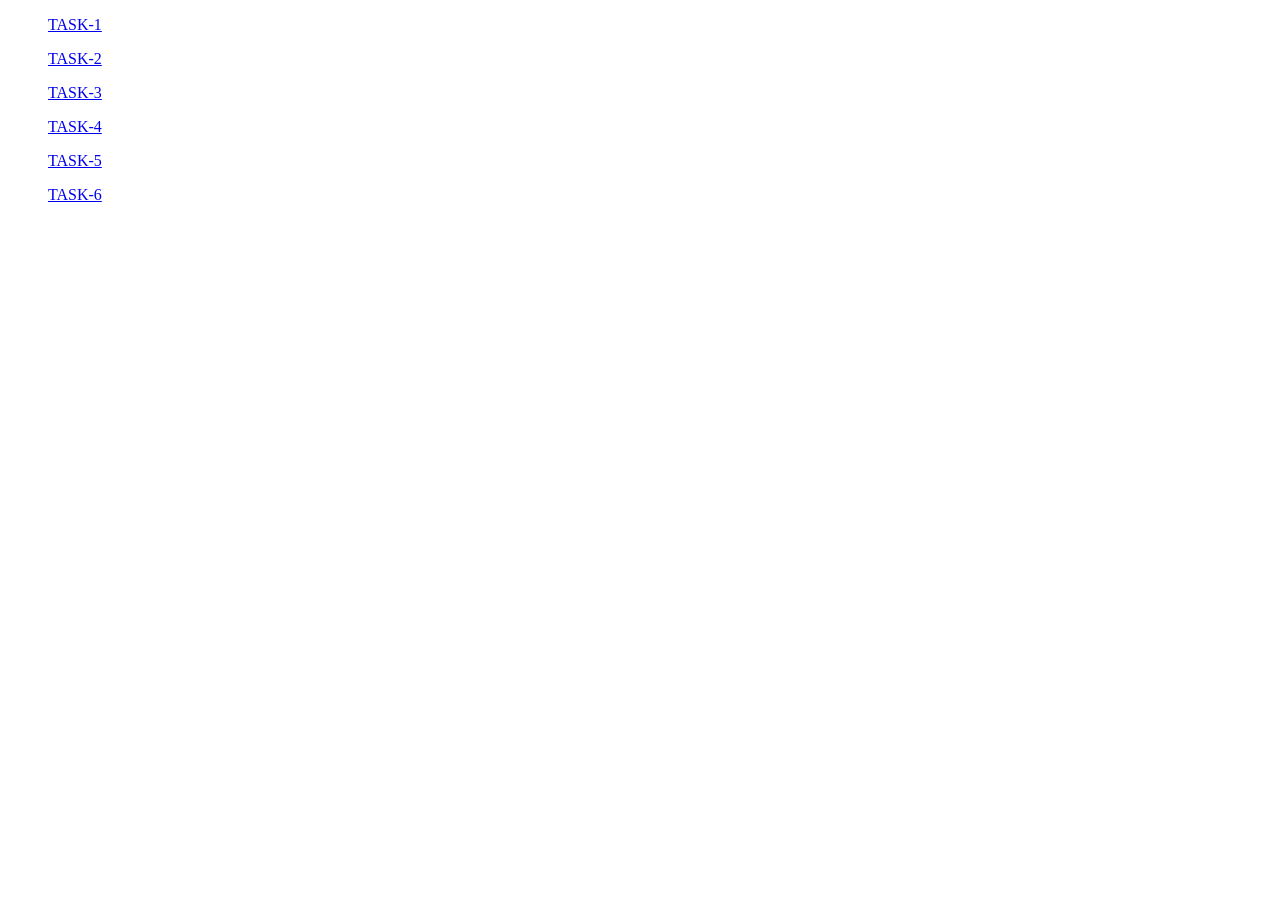
<file: index.html>
<!DOCTYPE html>
<html lang="en">
  <head>
    <meta charset="UTF-8" />
    <meta name="viewport" content="width=device-width, initial-scale=1.0" />
    <title>Homework-7</title>
  </head>
  <body>
    <ul>
      <a href="./html/task-1.html">TASK-1</a>
    </ul>
    <ul>
      <a href="./html/task-2.html">TASK-2</a>
    </ul>
    <ul>
      <a href="./html/task-3.html">TASK-3</a>
    </ul>
    <ul>
      <a href="./html/task-4.html">TASK-4</a>
    </ul>
    <ul>
      <a href="./html/task-5.html">TASK-5</a>
    </ul>
    <ul>
      <a href="./html/task-6.html">TASK-6</a>
    </ul>
  </body>
</html>
</file>
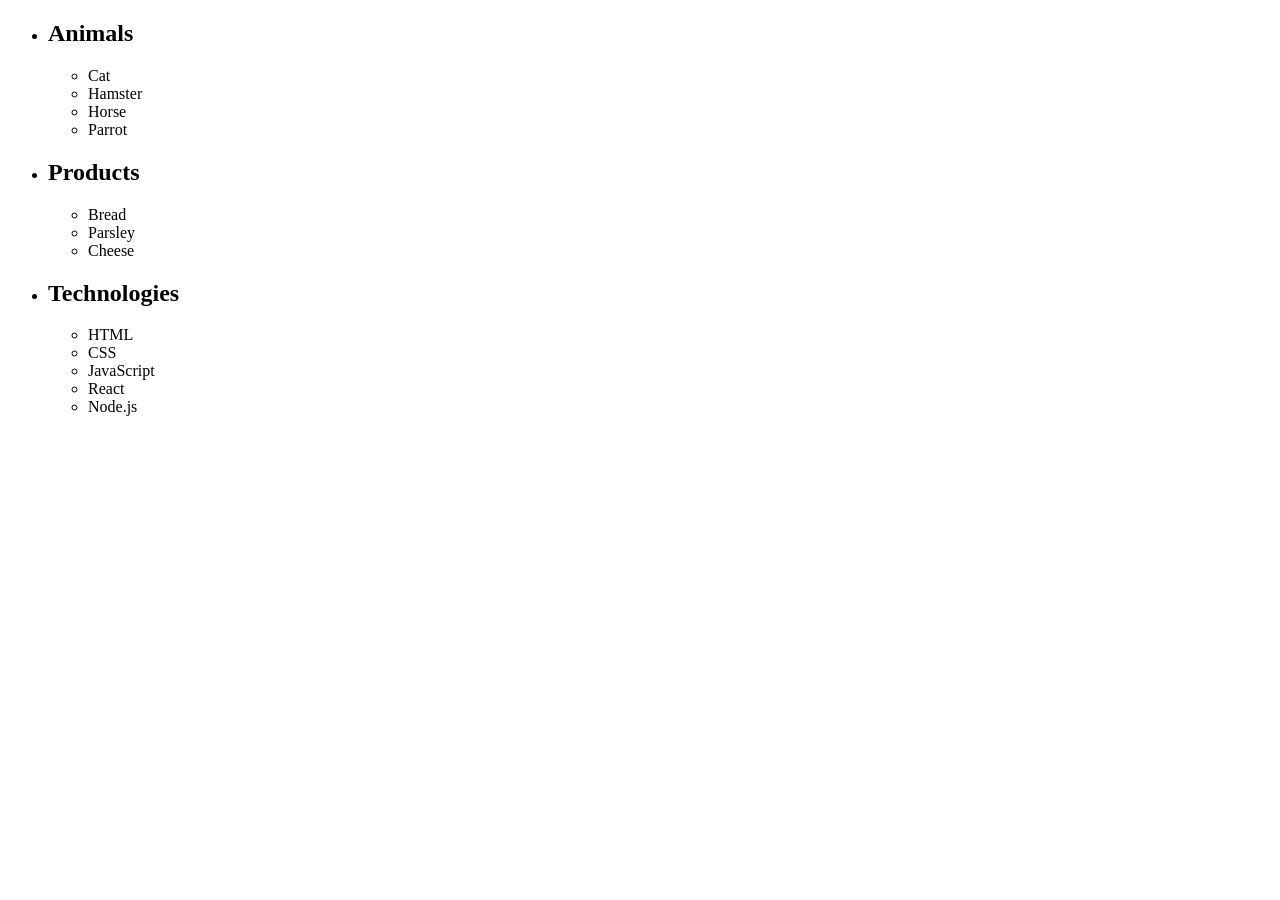
<file: html/task-1.html>
<!DOCTYPE html>
<html lang="en">
  <head>
    <meta charset="UTF-8" />
    <meta name="viewport" content="width=device-width, initial-scale=1.0" />
    <title>TASK-1</title>
    <link rel="stylesheet" href="../style.css" />
  </head>
  <body>
    <ul id="categories-ul">
      <li class="categories-li">
        <h2>Animals</h2>
        <ul>
          <li>Cat</li>
          <li>Hamster</li>
          <li>Horse</li>
          <li>Parrot</li>
        </ul>
      </li>
      <li class="categories-li">
        <h2>Products</h2>
        <ul>
          <li>Bread</li>
          <li>Parsley</li>
          <li>Cheese</li>
        </ul>
      </li>
      <li class="categories-li">
        <h2>Technologies</h2>
        <ul>
          <li>HTML</li>
          <li>CSS</li>
          <li>JavaScript</li>
          <li>React</li>
          <li>Node.js</li>
        </ul>
      </li>
    </ul>

    <script src="../js/task-1.js"></script>
  </body>
</html>
</file>
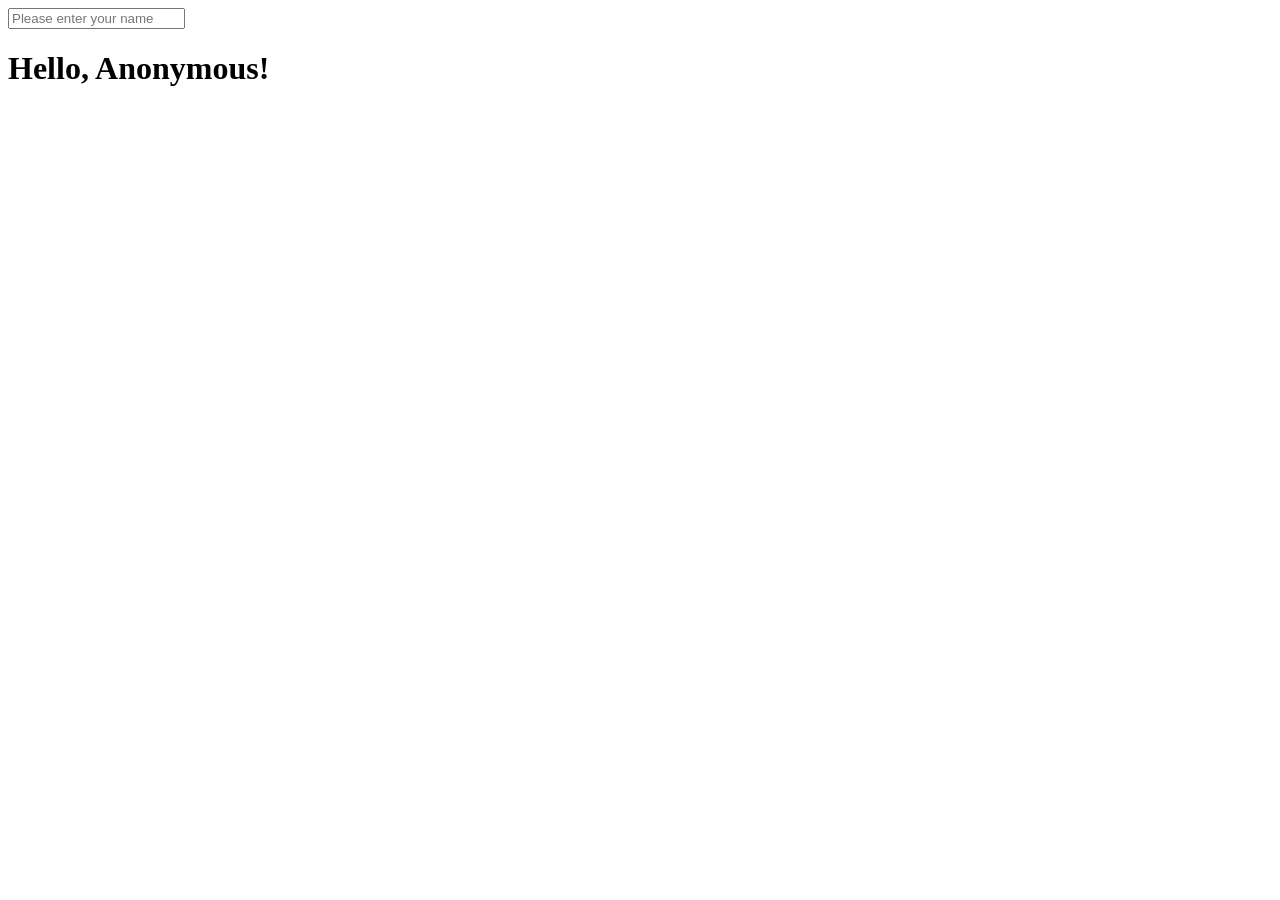
<file: html/task-3.html>
<!DOCTYPE html>
<html lang="en">
  <head>
    <meta charset="UTF-8" />
    <meta name="viewport" content="width=device-width, initial-scale=1.0" />
    <title>TASK-3</title>
    <link rel="stylesheet" href="../style.css" />
  </head>
  <body>
    <input type="text" id="name-input" placeholder="Please enter your name" />
    <h1>Hello, <span id="name-output">Anonymous</span>!</h1>

    <script src="../js/task-3.js"></script>
  </body>
</html>
</file>
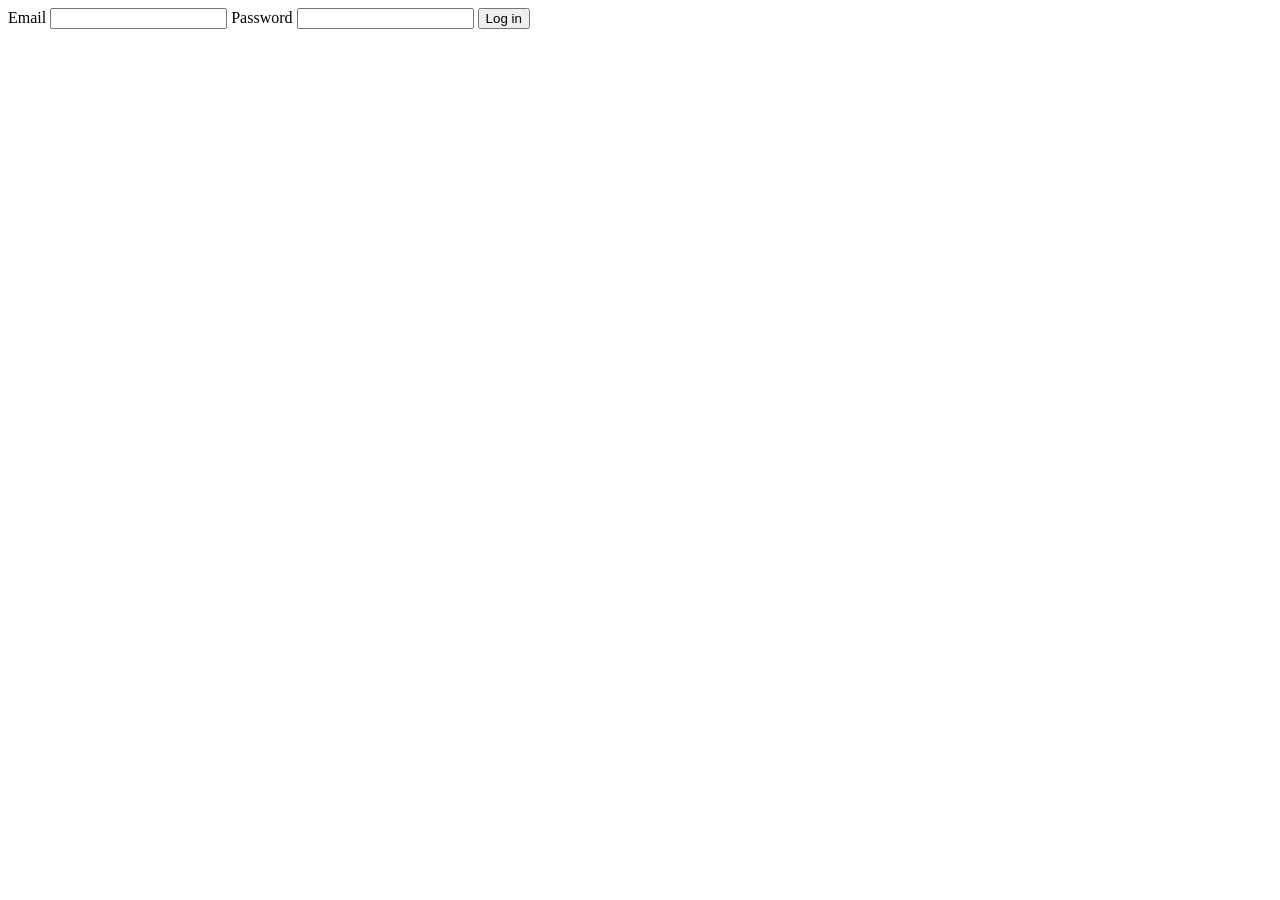
<file: html/task-4.html>
<!DOCTYPE html>
<html lang="en">
  <head>
    <meta charset="UTF-8" />
    <meta name="viewport" content="width=device-width, initial-scale=1.0" />
    <title>TASK-4</title>
  </head>
  <body>
    <form class="login-form">
      <label>
        Email
        <input type="email" name="email" />
      </label>
      <label>
        Password
        <input type="password" name="password" />
      </label>
      <button type="submit">Log in</button>
    </form>

    <script src="../js/task-4.js"></script>
  </body>
</html>
</file>
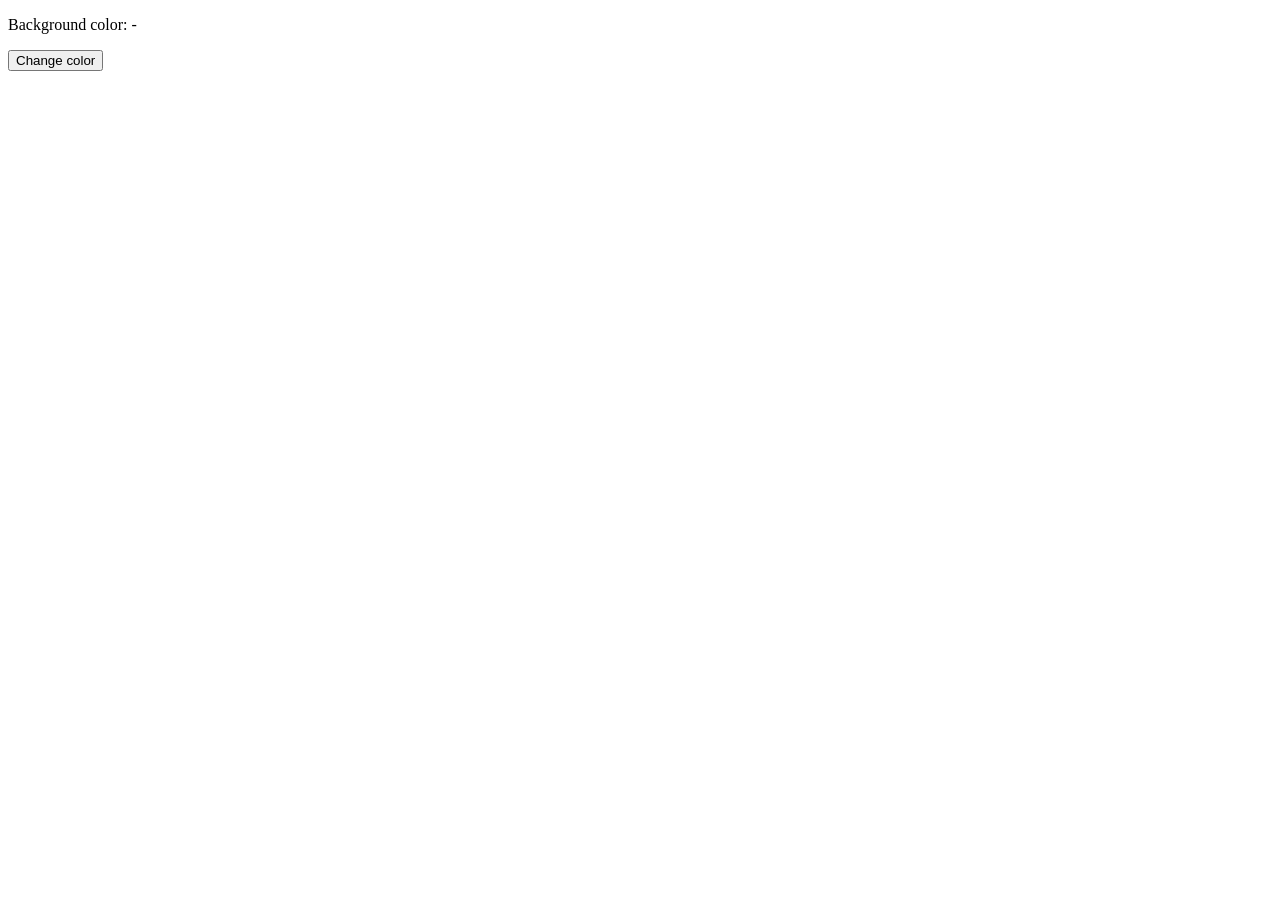
<file: html/task-5.html>
<!DOCTYPE html>
<html lang="en">
  <head>
    <meta charset="UTF-8" />
    <meta name="viewport" content="width=device-width, initial-scale=1.0" />
    <title>TASK-5</title>
  </head>
  <body>
    <div class="widget">
      <p>Background color: <span class="color">-</span></p>
      <button type="button" class="change-color">Change color</button>
    </div>

    <script src="..//js/task-5.js"></script>
  </body>
</html>
</file>
<file: style.css>
ul.gallery {
  display: flex;
  flex-direction: column;
  justify-content: space-around;
  list-style-type: none;
  padding: 0;
}

ul.gallery li {
  margin: 10px;
}

ul.gallery img {
  max-width: 30%;
  height: auto;
}
</file>
